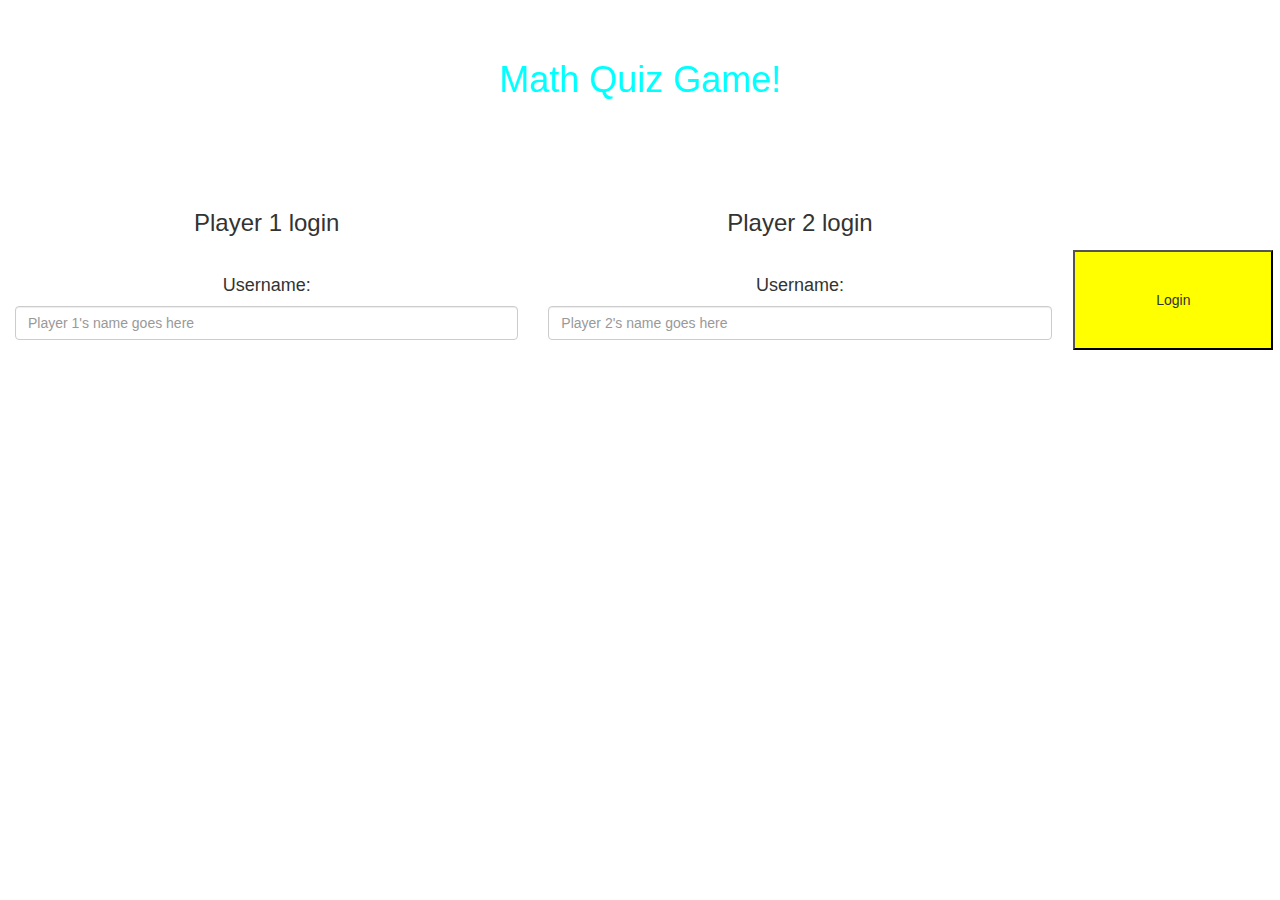
<file: index.html>
<html> 
<head>
    <link rel="stylesheet" href="style.css">
    <script src="main.js"></script>
    <meta name="viewport" content="width=device-width, initial-scale=1">
<link rel="stylesheet" href="https://maxcdn.bootstrapcdn.com/bootstrap/3.4.0/css/bootstrap.min.css">
<script src="https://ajax.googleapis.com/ajax/libs/jquery/3.4.1/jquery.min.js"></script>
<script src="https://maxcdn.bootstrapcdn.com/bootstrap/3.4.0/js/bootstrap.min.js"></script>

</head>
<body>
    <center>
        <br>
        <br>
    <h1 id="heading">Math Quiz Game!</h1>
    <br>
    <br>
    <br>
    <br>
    <div class="col-lg-5 col-sm-9 col-xs-12 player_login_1"> 
    <h3>Player 1 login</h3>
    <br>
    <h4>Username:</h4>
    <input placeholder="Player 1's name goes here" type="text" id="player_1_login" class="form-control"></input>
    </div>
    
    <div class="col-lg-5 col-sm-9 col-xs-12 player_login_2"> 
        <h3>Player 2 login</h3>
        <br>
        <h4>Username:</h4>
        <input placeholder="Player 2's name goes here" type="text" id="player_2_login" class="form-control"></input>
        </div>
        <br>
        <br>
        <br>
        <button id="button1" onclick="add_player()">Login</button>
        </center>
</body>
</html>
</file>
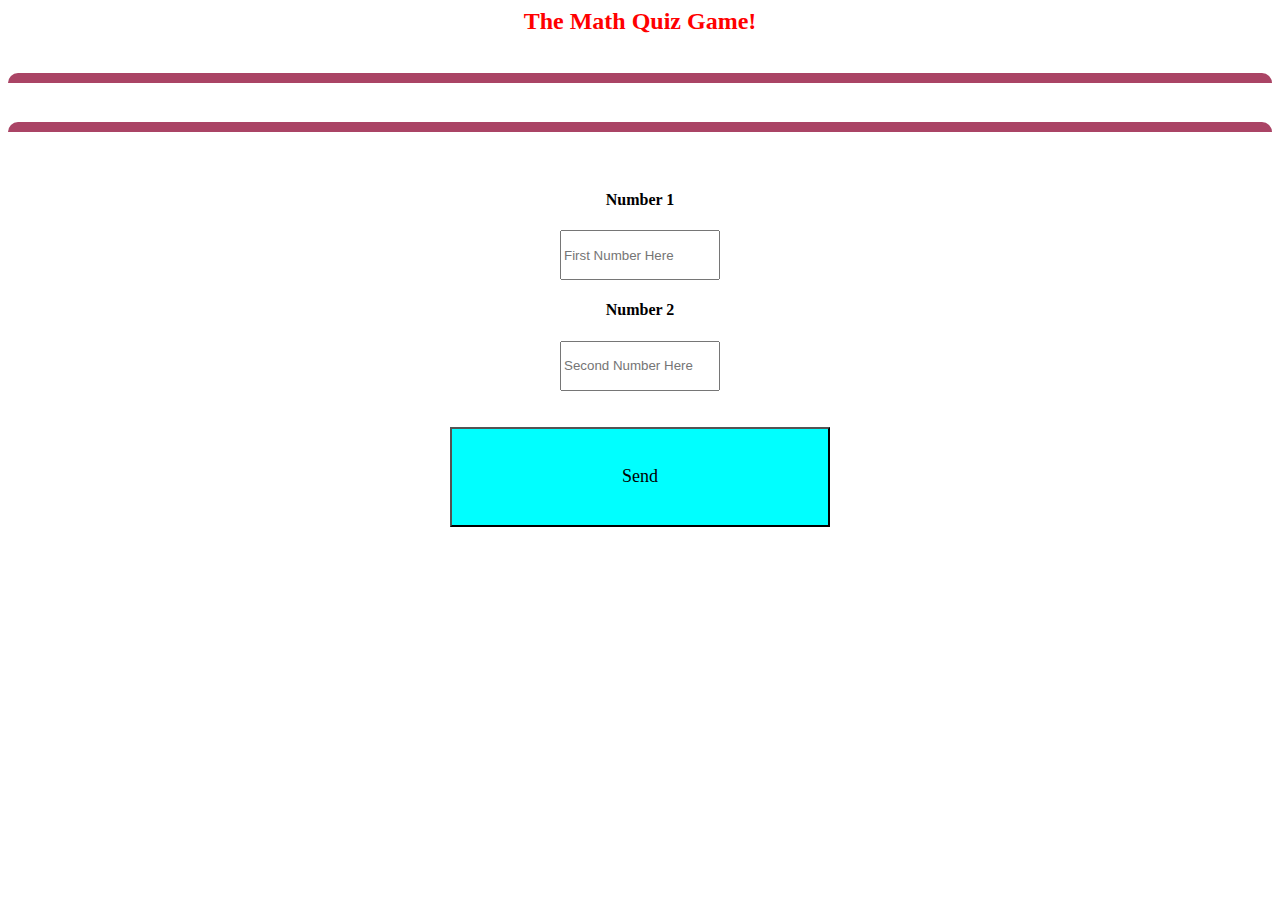
<file: game_page.html>
<html> 
<head> 
<title>Math Quiz Game</title>
<link rel="stylesheet" type="text/css"href="style.css">
</head>
<body>
    <center>
<h4 id="player1_name"></h4> <span id="player1_score"></span>
<h4 id="player2_name"></h4> <span id="player2_score"></span>

<div class="container">

    <h2 style="color: rgb(255, 0, 0);">The Math Quiz Game!</h2>
    <br>
    <div id="output"> </div>

    </div>
		<h3 id="player_question"></h3>
		<h3 id="player_answer"></h3>
		<div id="output" class="col-lg-6"> </div>
		<br>

		<h4>Number 1</h4>
		<input type="text" id="number1" class="form-control" placeholder="First Number Here">
		<br>
		<h4>Number 2</h4>
		<input type="text" id="number2" class="form-control" placeholder="Second Number Here">
        <br>
        <br><br>
		<button onclick="send()" style="font-size:50px; width: 30%; height:100px; background-color: cyan; font-size:large; color:black;">Send</button>





</div>

</center>





<script src="main.js"></script>
</body>
</html>
</file>
<file: style.css>
body {
    background-image:url("https://www.freeppt7.com/uploads/180808/1-1PPP95T1a6.jpg");
}
#heading {
color:aqua;

}
button {
    color:lightpink;
    background-color: yellow;
    width:200px;
    height:100px;
    font-size:x-large;
    font-family:Verdana;
}
input {
    width:160px;
    height:50px;
}
#output {
    background:white;
    border-radius:10px;
    border-top:10px solid #AA4465;
    padding:10px;
    float:none;
    text-align:left;

}
</file>
